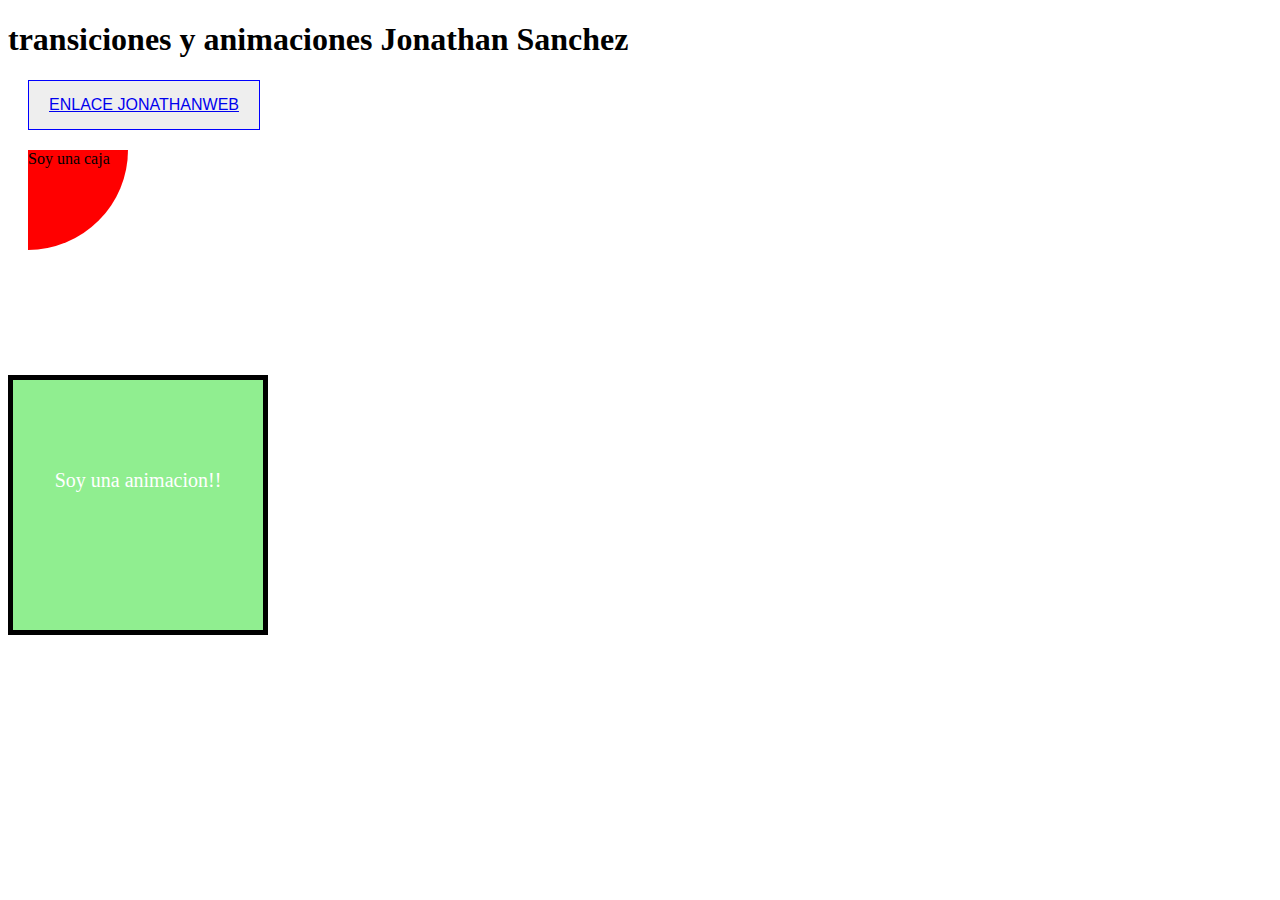
<file: 01EJEMPLOS/index.html>
<!DOCTYPE html>
<html lang="es">
<head>
  <meta charset="UTF-8" />
  <meta name="viewport" content="width=device-width, initial-scale=1.0" />
  <title>transiciones</title>
  <link rel="stylesheet" type="text/css" href="./style.css" />
</head>
<body>
    <h1>transiciones y animaciones Jonathan Sanchez</h1>
    <a id="boton" href="https://jonathanweb.online/">enlace jonathanweb</a>

    <div class="container">
        <div id="caja"> Soy una caja</div>
    </div>
    <div id="caja2">Soy una animacion!!</div>
</body>
</html>
</file>
<file: 01EJEMPLOS/style.css>
#boton{
    display: block;
    width: 200px;
    padding: 15px;
    border: 1px solid blue;
    background: #eee;
    margin: 20px;
    text-align: center;
    text-transform: uppercase;
    font-family: Impact, Haettenschweiler, 'Arial Narrow Bold', sans-serif;
    color: rgb(#ff0000, green, blue);
    transition: background-color, width,color, 5s;
}

#boton:hover{
    background: steelblue;
    width: 400px;
    color: green;
}

#caja{
    background: red;
    width: 200px;
    height: 200px;
    clip-path: circle(50% at top left);
    margin: 20px;
    transition-property: clip-path;
    transition-duration: 2s;
    transition-timing-function: ease;
    transition-delay: 1s;
}

.container:hover #caja{
    clip-path: circle(150% at top left);
}

#caja2{
    margin-top: 25px;
    width: 250px;
    height: 250px;
    background: lightgreen;
    color: white;
    border: 5px solid black;
    font-size: 20px;
    text-align: center;
    line-height: 200px;
    animation-name: desplazamiento;
    animation-duration: 10s;
    animation-iteration-count: infinite;
    animation-timing-function: linear;
}

/*@keyframes desplazamiento {
    from{
        margin-left: 0px;
    }
    to{
        margin-left: 1200px;
    }
}*/

@keyframes desplazamiento {
    0%{
        margin-left: 0px;
        transform: rotate(0deg);
    }
    50%{
        margin-left: 1000px;
        transform: rotate(370deg);
        border-radius: 999px;
    }
    75%{
        background: red;
    }
    77%{
        border: 10px dashed black;
    }
    100%{
        margin-left: 0px;
        transform: rotate(0deg);
    }
    
}
</file>
